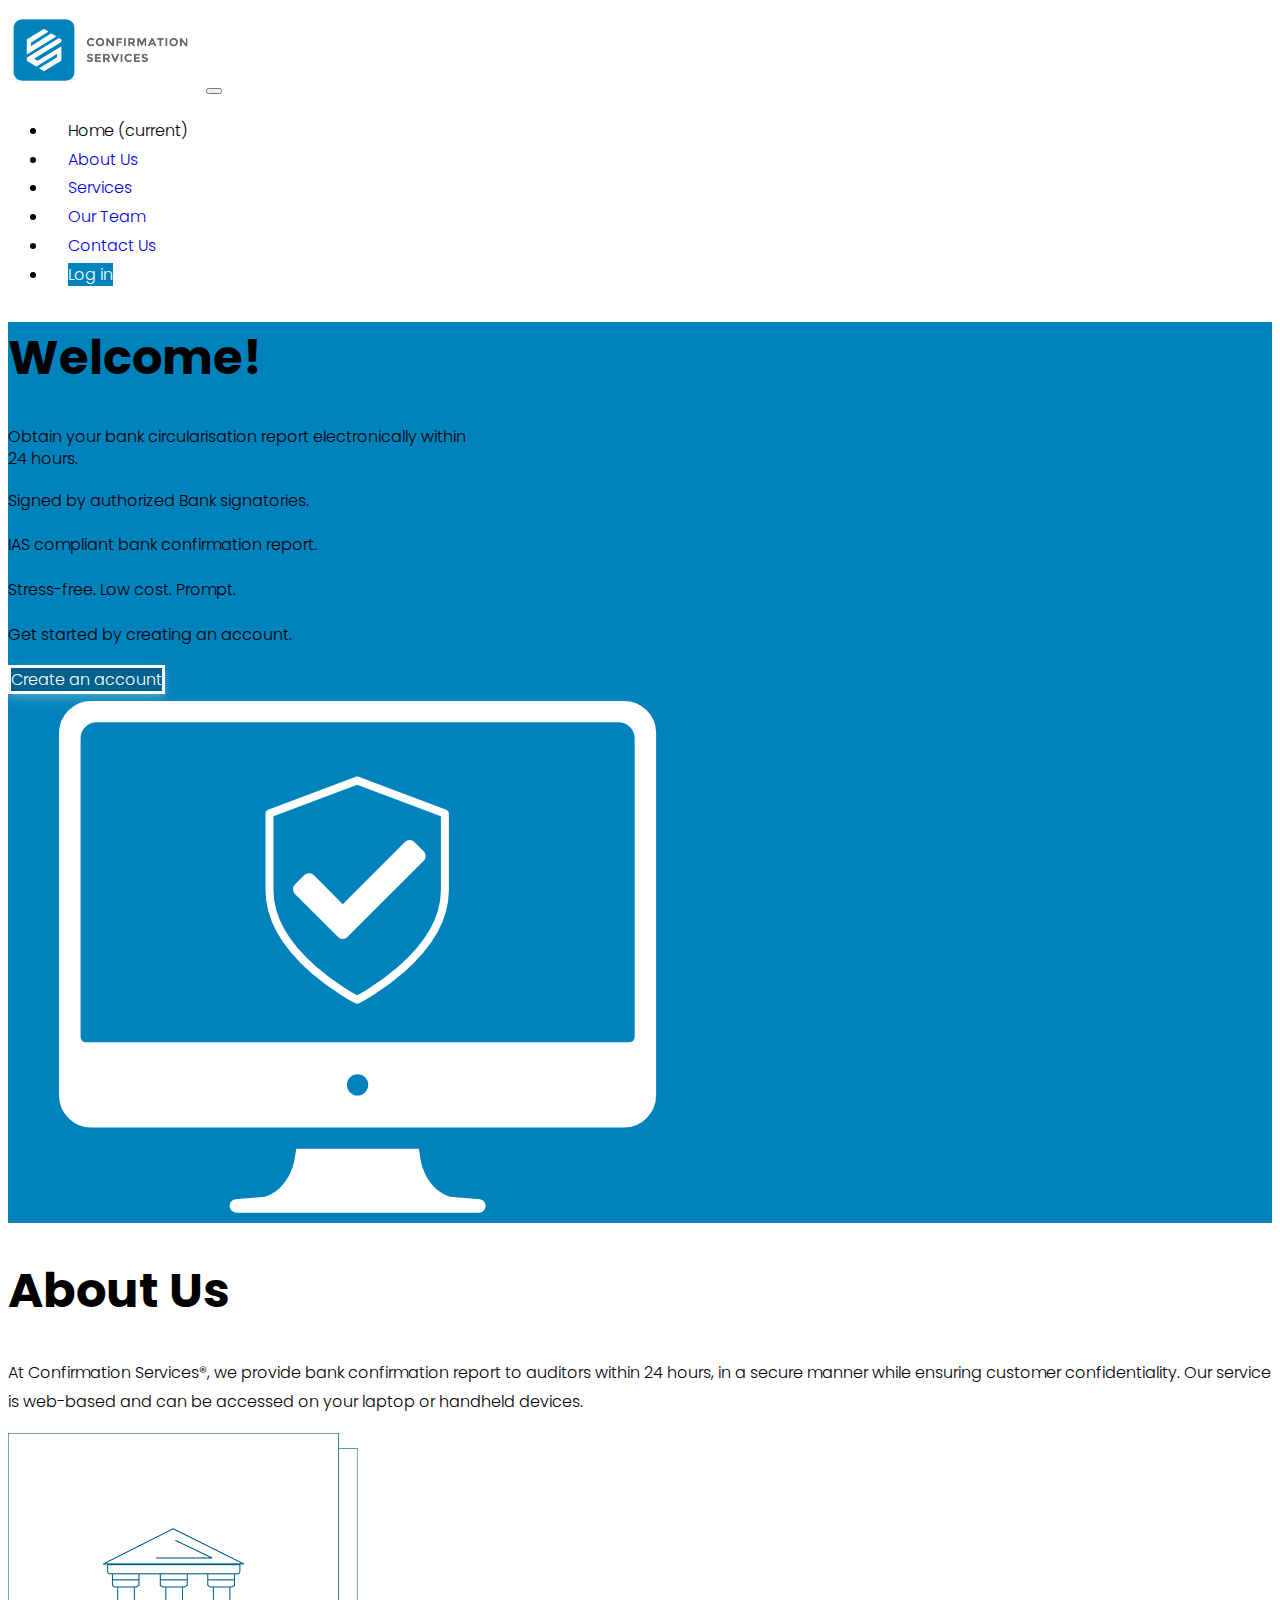
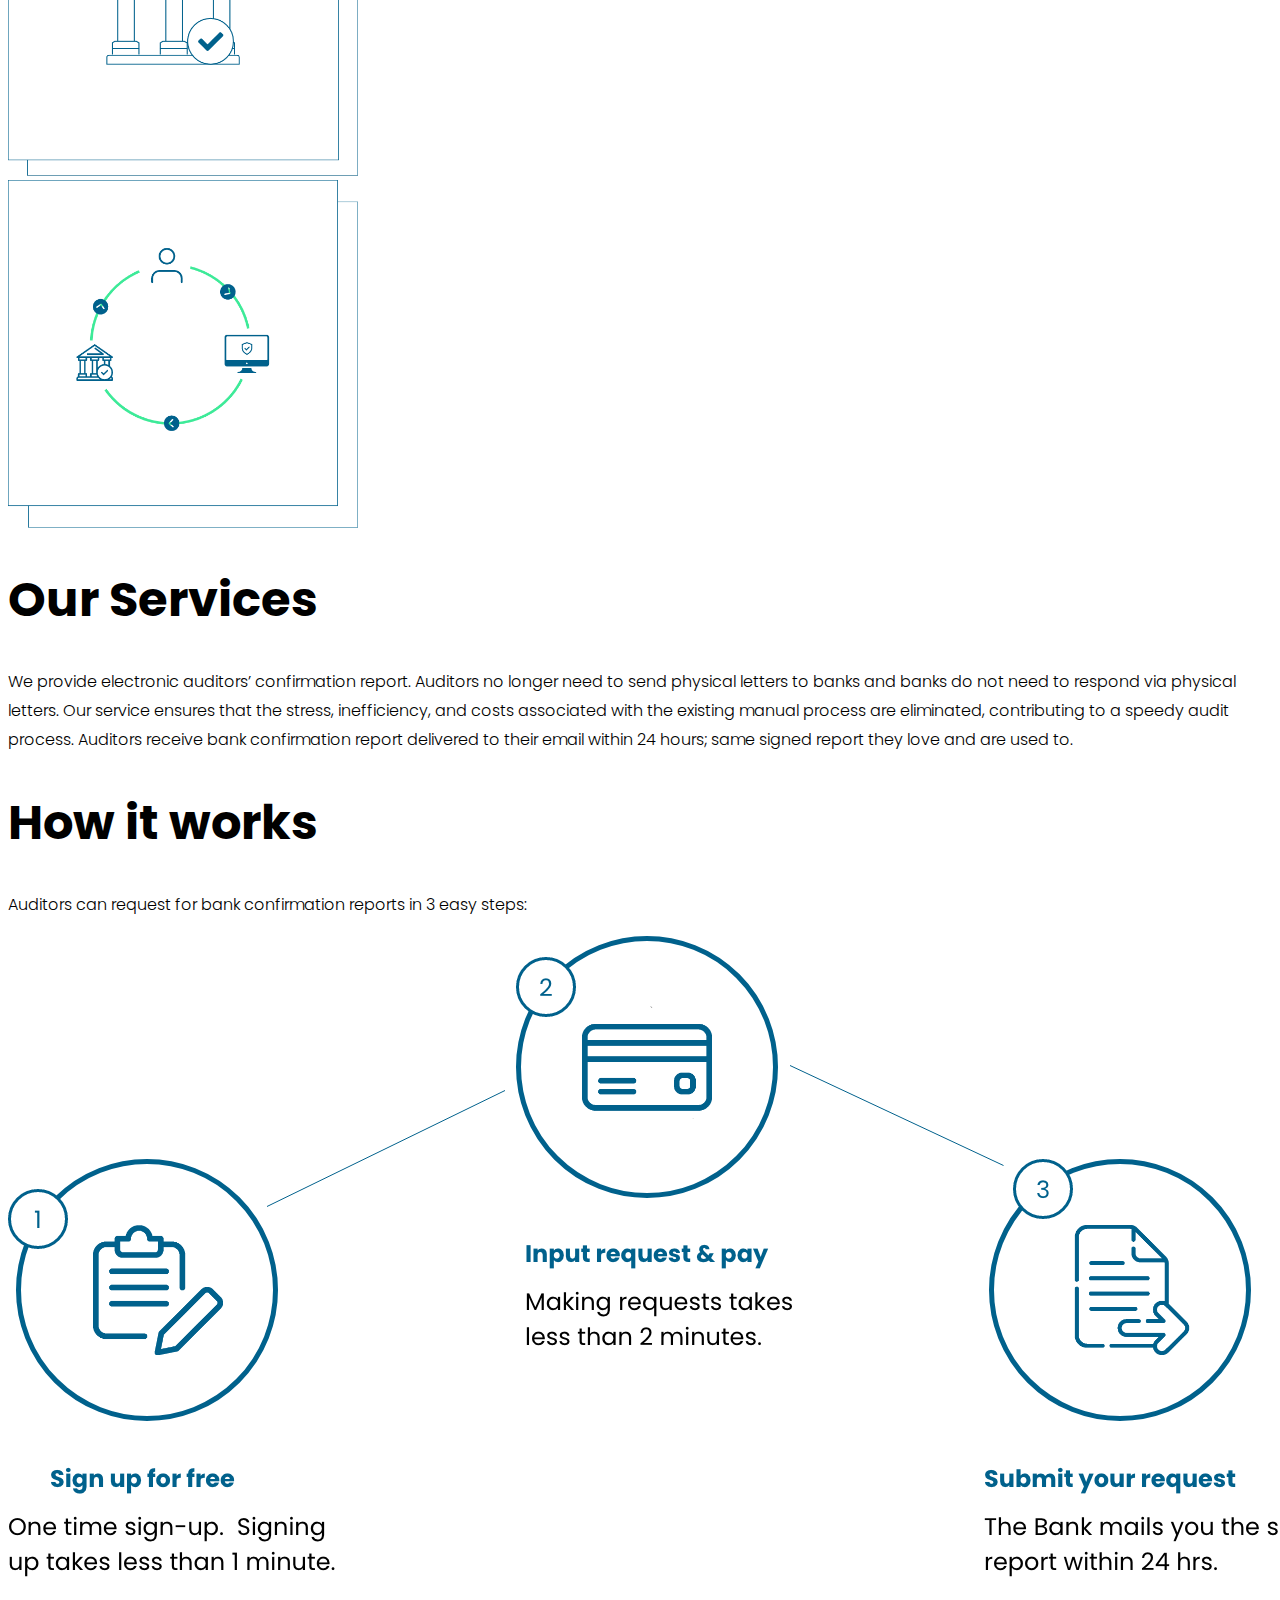
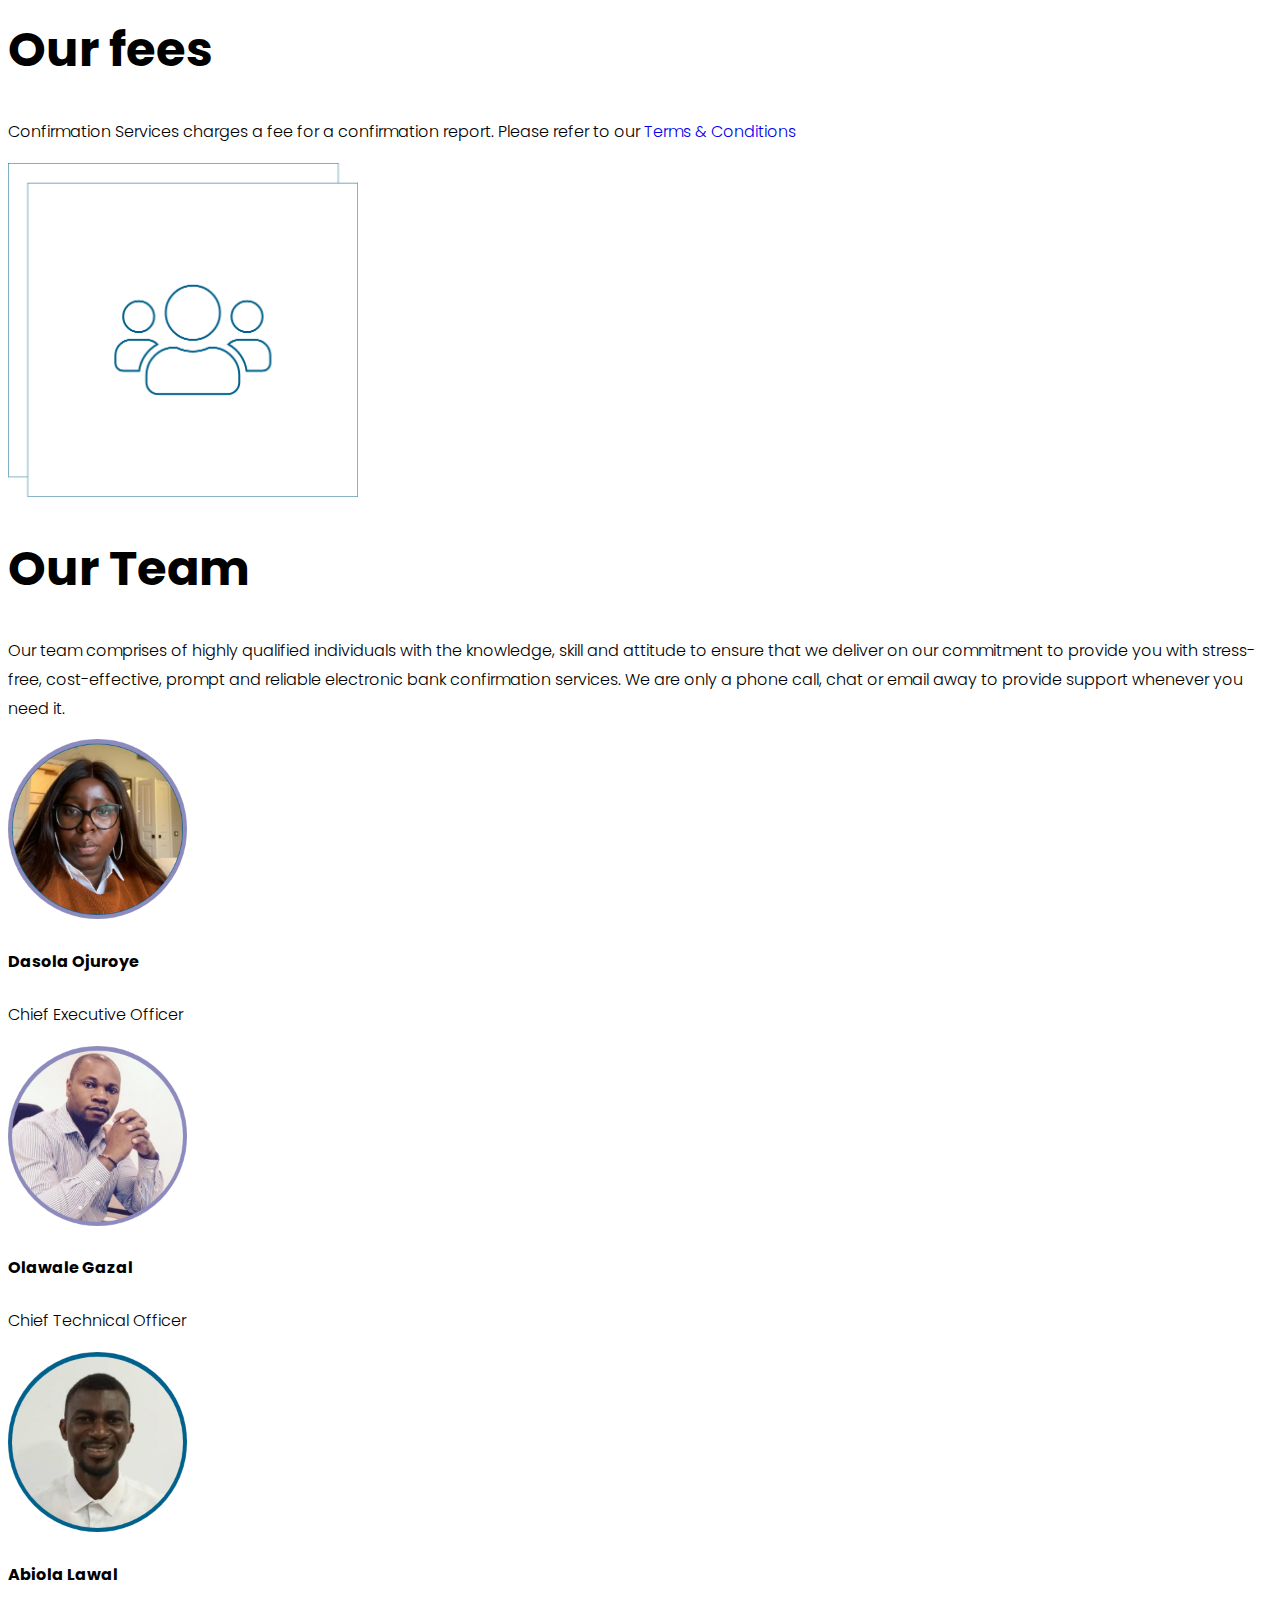
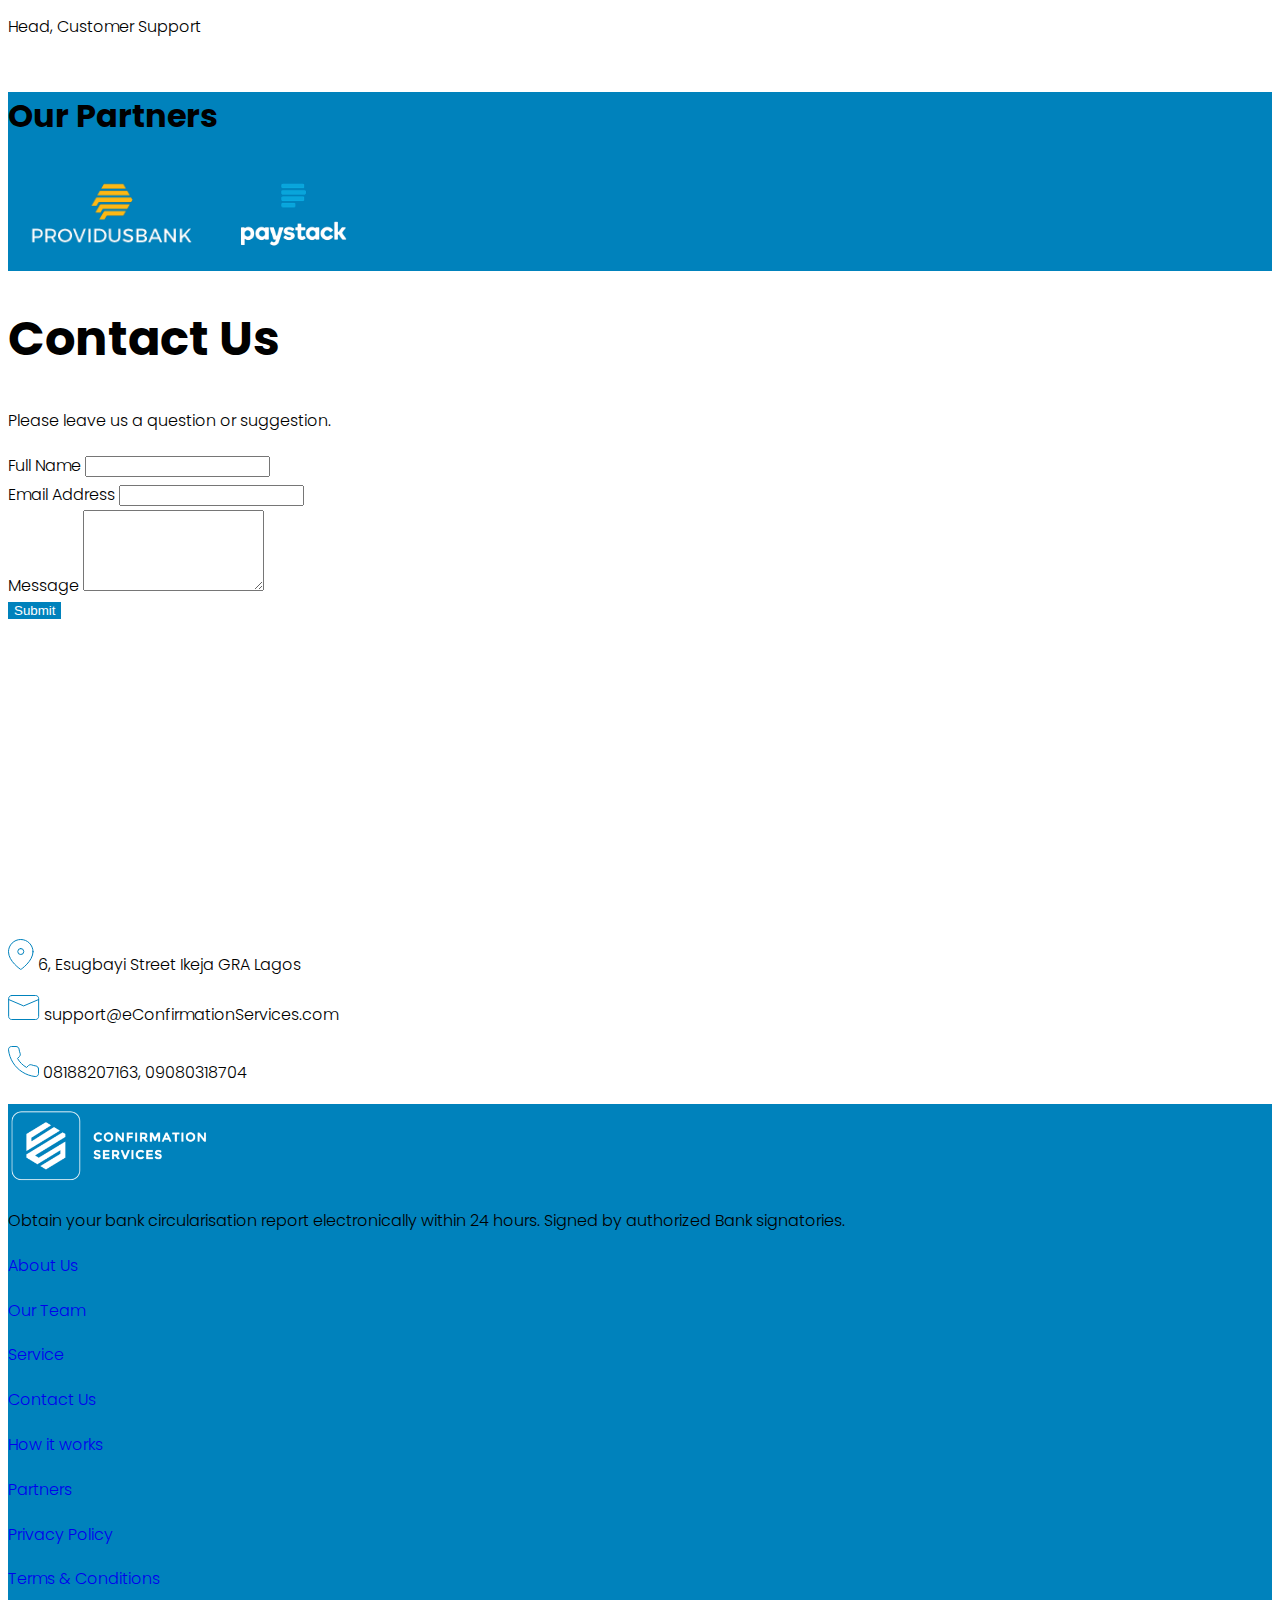
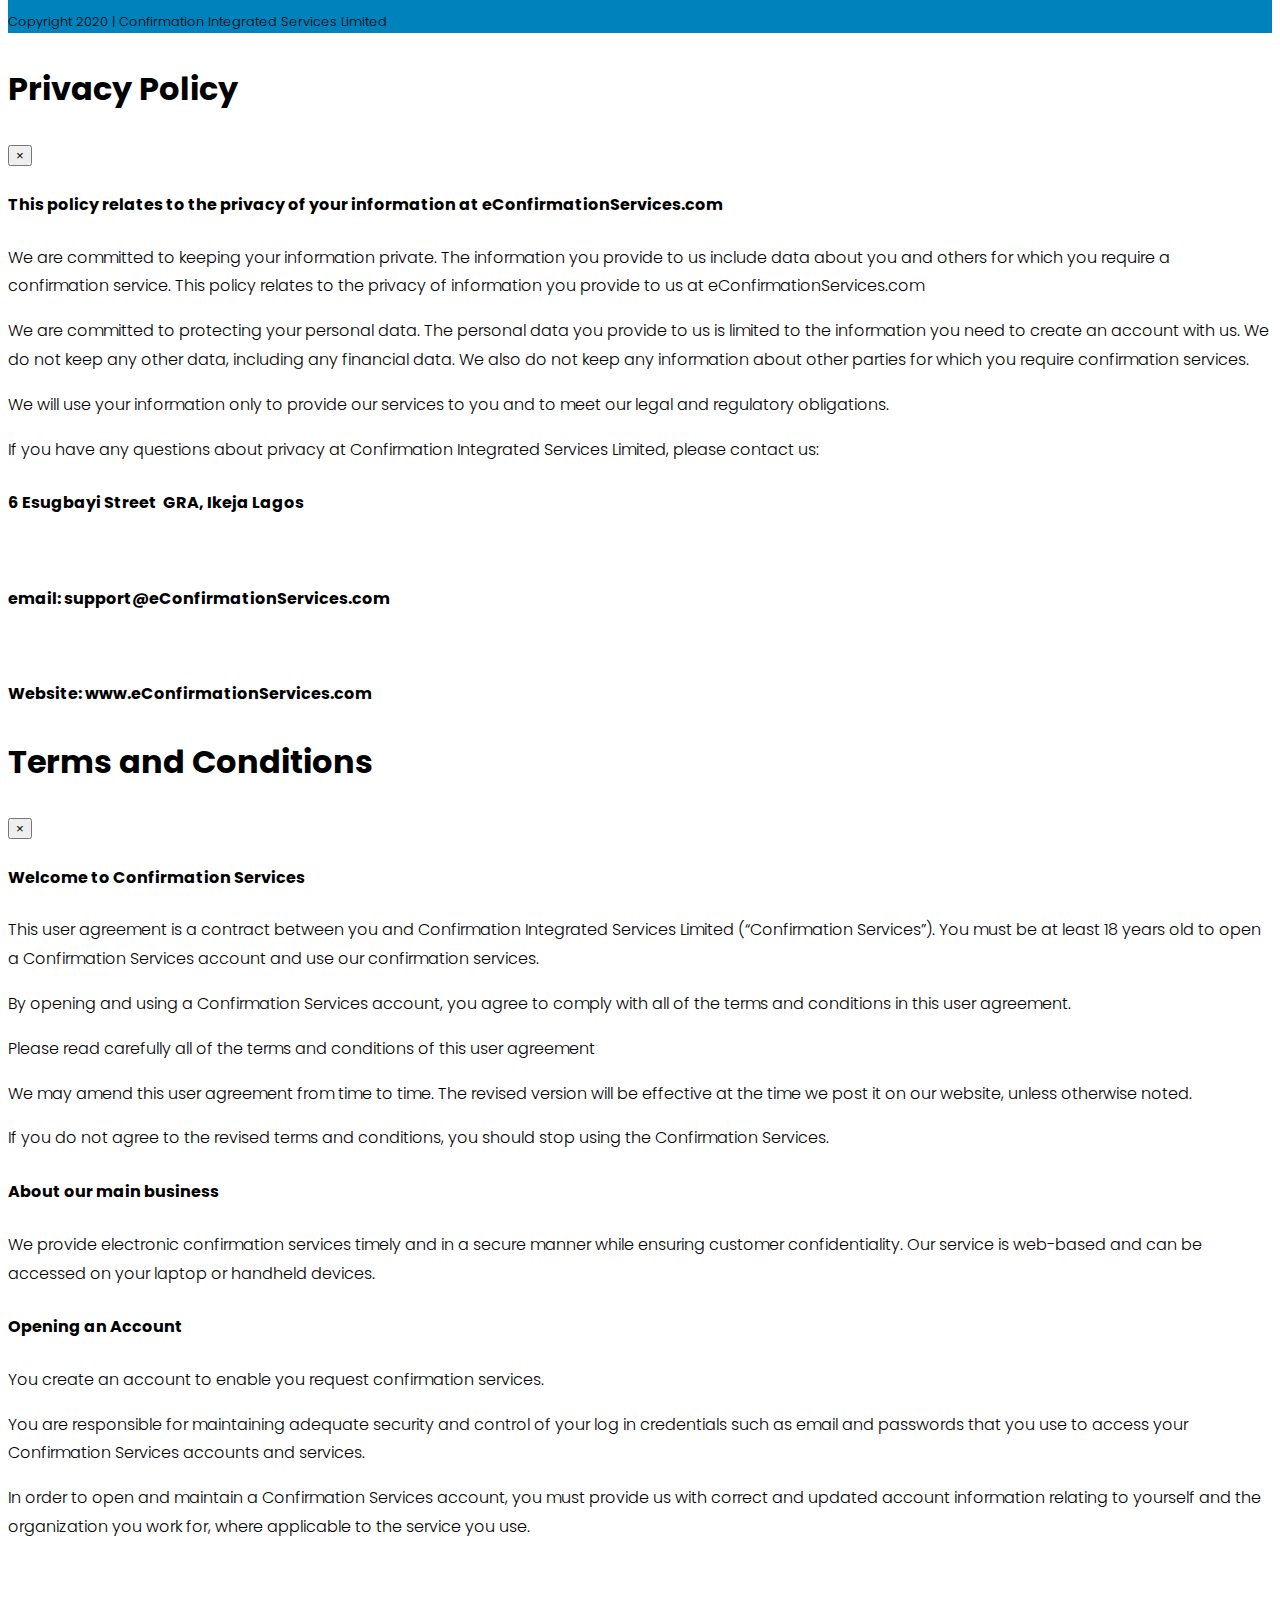
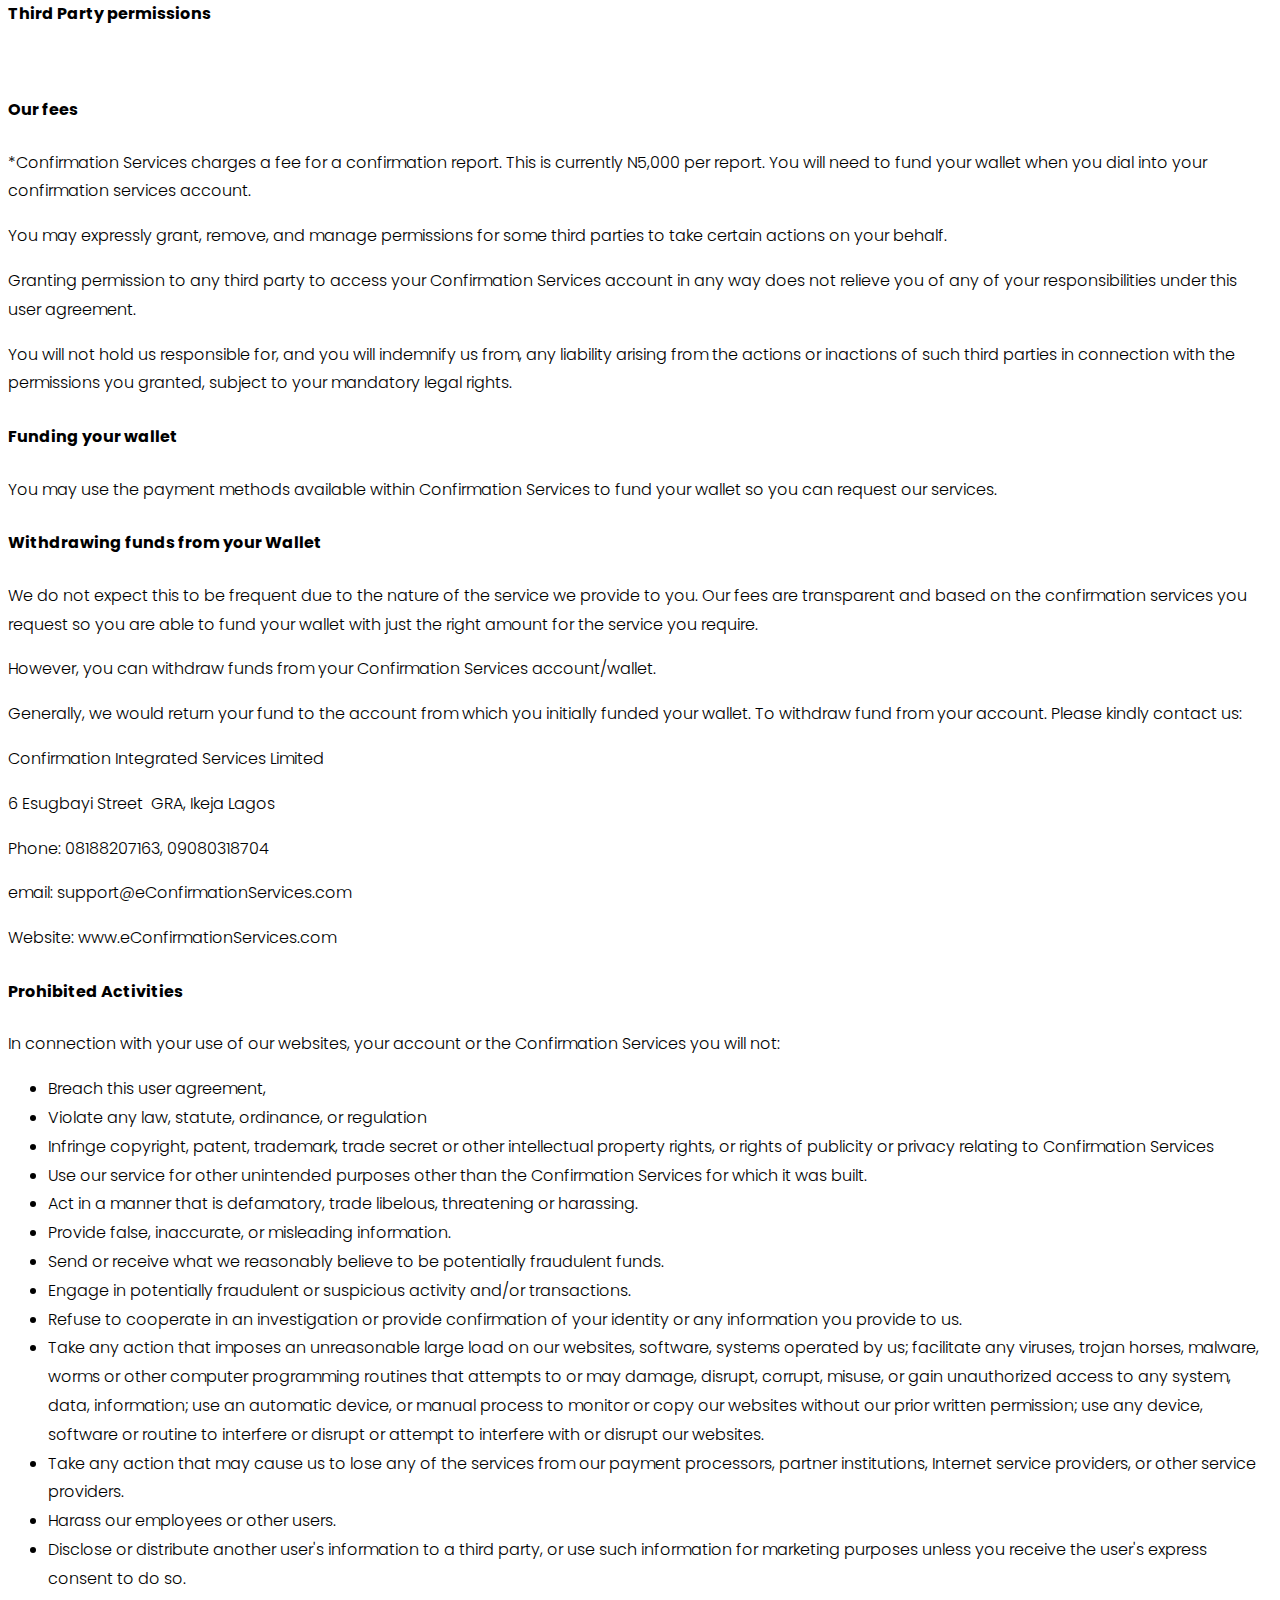
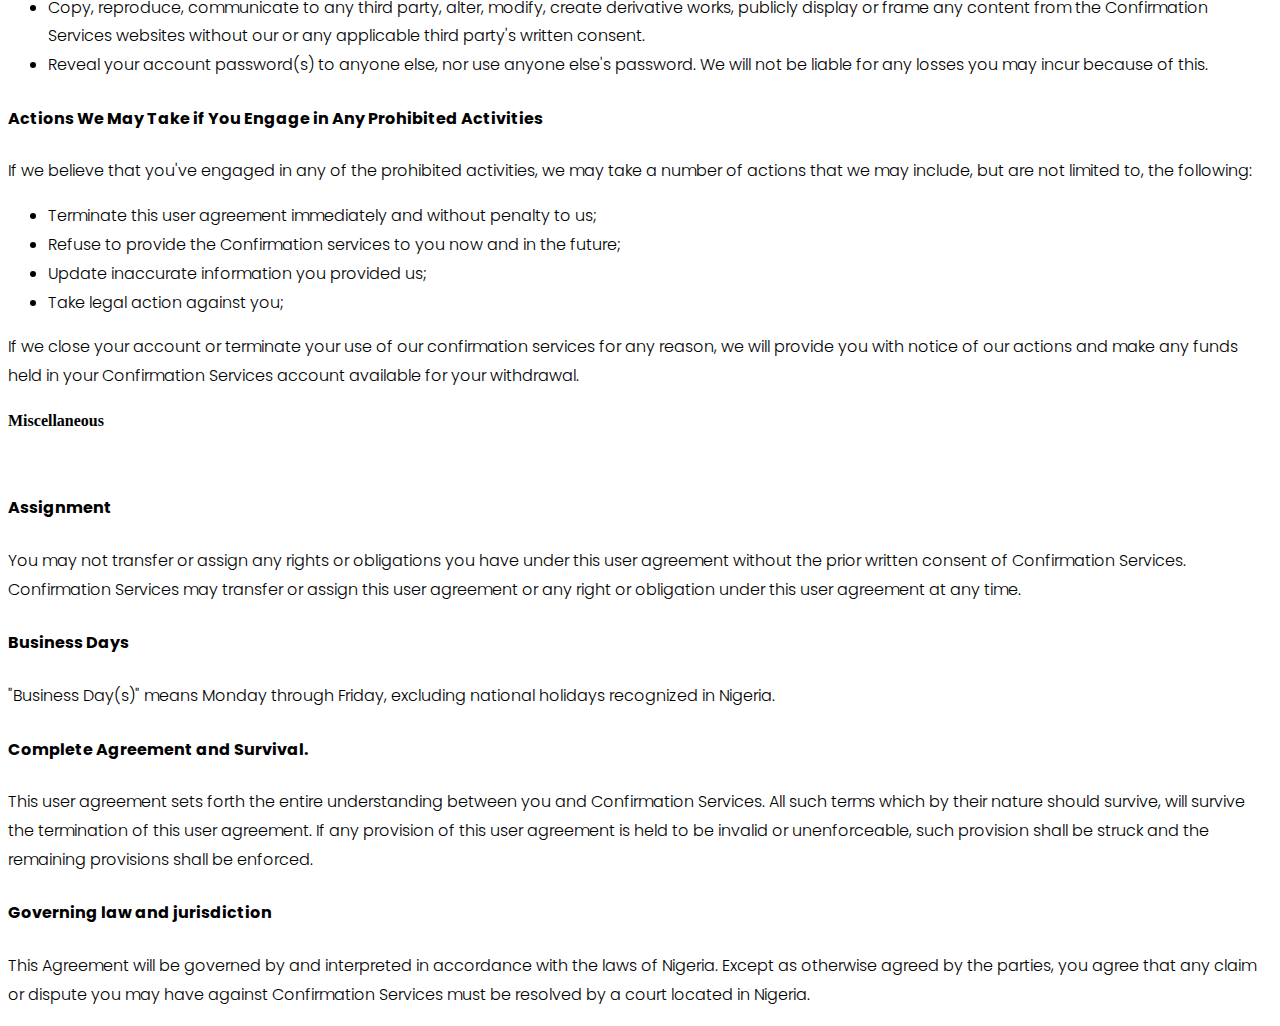
<file: index.html>
<!doctype html>
<html lang="en">
  <head>
    <!-- Required meta tags -->
    <meta charset="utf-8">
    <meta name="viewport" content="width=device-width, initial-scale=1">

    <!-- Bootstrap CSS -->
    <link rel="stylesheet" href="https://cdn.jsdelivr.net/npm/bootstrap@4.5.3/dist/css/bootstrap.min.css" integrity="sha384-TX8t27EcRE3e/ihU7zmQxVncDAy5uIKz4rEkgIXeMed4M0jlfIDPvg6uqKI2xXr2" crossorigin="anonymous">
    <link rel="stylesheet" href="./css/styles.css">

    <title>Welcome | Confirmation Services </title>
  </head>
  <body>

    <div class="container-fluid pb-5 mb-5">
        <nav class="navbar navbar-expand-lg navbar-light bg-light fixed-top">
            <a class="navbar-brand" href="./index.html"><img src="./assets/Logo.png"></a>
            <button class="navbar-toggler" type="button" data-toggle="collapse" data-target="#navbarNav" aria-controls="navbarNav" aria-expanded="false" aria-label="Toggle navigation">
              <span class="navbar-toggler-icon"></span>
            </button>
            <div class="collapse navbar-collapse" id="navbarNav">
              <ul class="navbar-nav ml-auto">
                <li class="nav-item active">
                  <a class="nav-link" onclick="topFunction()" id="myBtn">Home <span class="sr-only">(current)</span></a>
                </li>
                <li class="nav-item">
                  <a class="nav-link" href="#about">About Us</a>
                </li>
                <li class="nav-item">
                  <a class="nav-link" href="#services">Services</a>
                </li>
                <li class="nav-item">
                    <a class="nav-link" href="#team">Our Team</a>
                  </li>
                  <li class="nav-item">
                    <a class="nav-link" href="#contact">Contact Us</a>
                  </li>
                  <li class="nav-item">
                    <a class="btn btn-md btn-primary" href="#">Log in</a>
                  </li>
                </ul>    
            </div>
          </nav>
    
    </div>

      <!-- Hero Section -->
    <div class="container-fluid heroBg pt-5 pb-5">
        <div class="container">
            <div class="row">
                <div class="col-xs-12 col-sm-12 col-md-12 col-lg-6 text-white mt-5 mb-5">
                    <h1>Welcome!</h1>
                    <p class="font-weight-bold smallh">Obtain your bank circularisation report 
                      electronically within <br> 24 hours.</p>
                      <p class="pl-2">Signed by authorized Bank signatories.</p>
                         <p class="pl-2">IAS compliant bank confirmation report. </p>
                          <p class="pl-2">Stress-free. Low cost. Prompt.</p>
                          <p>  Get started by creating an account.</p> 
                          <a class="btn btn-lg btn-new" href="">Create an account</a>
                </div>
                <div class="col-xs-12 col-sm-12 col-md-12 col-lg-6  mt-5 mb-5">
                  <img class="img-fluid" src="./assets/Monitor.svg">
              </div>
            </div>
        </div>
    </div>

<!-- About Us Section -->
<div id="about" class="container mt-5 pt-5">
    <div class="row mt-5 mb-5 pt-5 pb-5">
        <div class="col-xs-12 col-sm-12 col-md-6 col-lg-6">
            <h1>About Us</h1>
            <p>At Confirmation Services®, we provide bank confirmation 
                report to auditors within 24 hours, in a secure manner 
                while ensuring customer confidentiality. 
                Our service is web-based and can be accessed on your 
                laptop or handheld devices.</p>
        </div>
        <div class="col-xs-12 col-sm-12 col-md-6 col-lg-6 text-center">
            <img class="img-fluid img-mitigate" src="./assets/About us.png">
        </div>
    </div>
</div>
 

<!-- Our Services Section -->
<div id="services" class="container mt-5 pt-5">
    <div class="row pt-5 reverse-columns">
        <div class="col-xs-12 col-sm-12 col-md-6 col-lg-6 text-center pt-5">
            <img class="img-fluid img-mitigate" src="./assets/Services.png">
        </div>
        <div class="col-xs-12 col-sm-12 col-md-6 col-lg-5 offset-lg-1 pt-5">
            <h1>Our Services</h1>
            <p>We provide electronic auditors’ confirmation report. 
                Auditors no longer need to send physical letters to banks 
                and banks do not need to respond via physical letters. 
                Our service ensures that the stress, inefficiency, and costs 
                associated with the existing manual process are eliminated, 
                contributing to a speedy audit process. Auditors receive bank 
                confirmation report delivered to their email within 24 hours; 
                same signed report they love and are used to.</p>
        </div>
    </div>
</div>


<!-- How it works -->
<div id="how-it-works" class="container mt-5 pt-5">
    <div class="row pt-5 pb-5">
        <div class="col-xs-12 col-sm-12 col-md-12 col-lg-12">
            <h1>How it works</h1>
            <p>Auditors can request for bank confirmation reports in 3 easy steps:</p>
        </div>
    </div>
</div>

<div class="container pt-5 pb-5">
    <div class="row text-center">
        <div class="col-xs-12 col-sm-12 col-md-12 col-lg-12">
            <img class="img-fluid" src="./assets/how-it-works.png">
        </div>
    </div>
</div>


<!-- Our Fees -->
<div class="container mt-5 pt-5">
    <div class="row pt-5 pb-5">
        <div class="col-xs-12 col-sm-12 col-md-12 col-lg-12">
            <h1>Our fees</h1>
            <p>Confirmation Services charges a fee for a confirmation report. Please refer to our <a  href="#" class="text-primary" data-toggle="modal" data-target="#exampleModal2">Terms & Conditions</a></p>
        </div>
    </div>
</div>


<!-- Our Team -->
<div id="team" class="container mt-5 pt-5">
    <div class="row pt-5 pb-5 reverse-columns">
        <div class="col-xs-12 col-sm-12 col-md-6 col-lg-6 text-center pt-4">
            <img class="img-fluid img-mitigate" src="./assets/Our Team.png">
        </div>
        <div class="col-xs-12 col-sm-12 col-md-6 col-lg-5 offset-lg-1 pt-4">
            <h1>Our Team</h1>
            <p>Our team comprises of highly qualified individuals with the knowledge, skill and attitude to ensure that we deliver on our commitment to provide you with stress-free, cost-effective, prompt and reliable electronic bank confirmation services. We are only a phone call, chat or email away to provide support whenever you need it.</p>
        </div>
    </div>
</div>

<div class="container pt-5">
    <div class="row">
        <div class="col-xs-12 col-sm-12 col-md-4 col-lg-4 mt-3">
            <div class="card text-center">
                <div class="card-body">
                    <img class="img-fluid img-mitigate-2 pb-5" src="./assets/Dasola.png">
                  <h5>Dasola Ojuroye </h5>
                  <p>Chief Executive Officer</p>
                </div>
              </div>
        </div>

        <div class="col-xs-12 col-sm-12 col-md-4 col-lg-4 mt-3">
            <div class="card text-center">
                <div class="card-body">
                    <img class="img-fluid img-mitigate-2 pb-5" src="./assets/Olawale.png">
                  <h5>Olawale Gazal </h5>
                  <p>Chief Technical Officer</p>
                </div>
              </div>
        </div>

        <div id="partners" class="col-xs-12 col-sm-12 col-md-4 col-lg-4 mt-3">
            <div class="card text-center">
                <div class="card-body">
                    <img class="img-fluid img-mitigate-2 pb-5" src="./assets/Abiola.png">
                  <h5>Abiola Lawal  </h5>
                  <p>Head, Customer Support</p>
                </div>
              </div>
        </div>

    </div>
</div>


<!-- Partners -->

<div id="mt50" class="container-fluid heroBg mt-5 pt-5 pb-5">
    <div class="container">
        <div class="row">
            <div class="col-xs-12 col-sm-12 col-md-4 col-lg-4 text-white">
                <h3>Our Partners</h3>
            </div>
            <div class="col-xs-12 col-sm-12 col-md-8 col-lg-6 offset-2 col-lg-6 offset-2">
                <img src="./assets/providus.png">
                <img src="./assets/paystack.png">
            </div>
        </div>
    </div>
</div>

<!-- Contact Us -->

<div id="contact" class="container mt-5 pt-5 mb-5 pb-5">
    <div class="row pt-5 pb-5">
        <div class="col-xs-12 col-sm-12 col-md-12 col-lg-6 mt-3 pt-3">
            <h1>Contact Us</h1>
            <p>Please leave us a question or suggestion.</p>

            <form method="POST" action="./contact.php" >
                <div class="form-group">
                  <label for="fname">Full Name</label>
                  <input type="text" class="form-control" id="fname" name="fname" required>
                </div>
                <div class="form-group">
                    <label for="email">Email Address</label>
                    <input type="email" class="form-control" id="email" name="email">
                  </div>
                <div class="form-group">
                  <label for="message">Message</label>
                  <textarea class="form-control" id="message" name="message" id="message" rows="5"></textarea>
                </div>
                <button type="submit" class="btn btn-lg btn-primary mt-3"> Submit </button>
        </form>

                   </div>
        <div class="col-xs-12 col-sm-12 col-md-12 col-lg-4 offset-lg-2 mt-5 pt-3">
            <iframe src="https://www.google.com/maps/embed?pb=!1m18!1m12!1m3!1d3963.528448210874!2d3.3476755152225075!3d6.58103299524052!2m3!1f0!2f0!3f0!3m2!1i1024!2i768!4f13.1!3m3!1m2!1s0x103b92108e63024f%3A0x5699588b9bcd94e6!2s6%20Esugbayi%20St%2C%20Ikeja%20GRA%2C%20Lagos!5e0!3m2!1sen!2sng!4v1607979571832!5m2!1sen!2sng" width="100%" height="300" frameborder="0" style="border:0;" allowfullscreen="" aria-hidden="false" tabindex="0"></iframe>
            <p class="pt-5">
                <img class="pr-2" src="./assets/map.png">
                6, Esugbayi Street Ikeja GRA Lagos          
            </p>
            <p class="pt-2">
                <img class="pr-2" src="./assets/mail.png">
                support@eConfirmationServices.com
            </p>
            <p class="pt-2">
                <img class="pr-2" src="./assets/phone.png"> 
                08188207163, 09080318704     
            </p>

        </div>
    </div>
</div>



<!-- Footer -->
<div class="container-fluid heroBg text-white pt-5 pb-5">
    <div class="container">
        <div class="row">
            <div class="col-lg-4 col-md-6 col-xs-12">
                <img src="./assets/logo footer.png">
                <p>Obtain your bank circularisation report electronically within 24 hours.
                    Signed by authorized Bank signatories.</p>
            </div>
            <div class="col-lg-2 offset-lg-2 col-md-6 col-xs-12">
                <p><a href="#about" class="text-white">About Us</a></p>
                <p><a href="#team" class="text-white">Our Team</a></p>
                <p><a href="#services" class="text-white">Service</a></p>
                <p><a href="#contact" class="text-white">Contact Us</a></p>
            </div>
            <div class="col-lg-2 offset-lg-2 col-md-6 col-xs-12">
                <p><a href="#how-it-works" class="text-white">How it works</a></p>
                <p><a href="#partners" class="text-white">Partners</a></p>
                <p><a href="#" class="text-white" data-toggle="modal" data-target="#exampleModal">Privacy Policy</a></p>
                <p><a href="#" class="text-white" data-toggle="modal" data-target="#exampleModal2">Terms & Conditions</a></p>

            </div>
            <div class="col-sm-12 pt-5 text-center small">
                <p>Copyright 2020 | Confirmation Integrated Services Limited</p>
            </div>
        </div>
    </div>
</div>


<!-- Privacy Policy Modal -->
<div class="modal fade" id="exampleModal" tabindex="-1" aria-labelledby="exampleModalLabel" aria-hidden="true">
    <div class="modal-dialog modal-lg">
      <div class="modal-content">
        <div class="modal-header">
          <h3 class="modal-title text-primary" id="exampleModalLabel">Privacy Policy</h3>
          <button type="button" class="close" data-dismiss="modal" aria-label="Close">
            <span aria-hidden="true">&times;</span>
          </button>
        </div>
        <div class="modal-body">
            <h5>This policy relates to the privacy of your information at eConfirmationServices.com</h5>
            <p>We are committed to keeping your information private. The information you provide to us include data about you and others for which you require a confirmation service. This policy relates to the privacy of information you provide to us at eConfirmationServices.com </p>

            <p>We are committed to protecting your personal data. The personal data you provide to us is limited to the information you need to create an account with us. We do not keep any other data, including any financial data. We also do not keep any information about other parties for which you require confirmation services. </p>
            <p>We will use your information only to provide our services to you and to meet our legal and regulatory obligations.</p> 
                
            <p class="bold">If you have any questions about privacy at Confirmation Integrated Services Limited, please contact us:</p>
            </p>
            <h5> 6 Esugbayi Street 
                GRA, Ikeja
                Lagos
            </h5>    <br>
            <h5>email: support@eConfirmationServices.com</h5> <br>        
            <h5>Website: www.eConfirmationServices.com</h5>
        </div>
      </div>
    </div>
  </div>


<!-- Terms and Conditions -->
<div class="modal fade" id="exampleModal2" tabindex="-1" aria-labelledby="exampleModalLabel" aria-hidden="true">
    <div class="modal-dialog modal-lg">
      <div class="modal-content">
        <div class="modal-header">
            <h3 class="modal-title text-primary" id="exampleModalLabel">Terms and Conditions</h3>
          <button type="button" class="close" data-dismiss="modal" aria-label="Close">
            <span aria-hidden="true">&times;</span>
          </button>
        </div>
        <div class="modal-body">
            
            <h5 class="text-primary">Welcome to Confirmation Services</h5>
            <p>This user agreement is a contract between you and Confirmation Integrated Services Limited (“Confirmation Services”). You must be at least 18 years old to open a Confirmation Services account and use our confirmation services.</p>
            <p>By opening and using a Confirmation Services account, you agree to comply with all of the terms and conditions in this user agreement. </p>
            <p>Please read carefully all of the terms and conditions of this user agreement</p>
            <p>We may amend this user agreement from time to time. The revised version will be effective at the time we post it on our website, unless otherwise noted. </p>
            <p>If you do not agree to the revised terms and conditions, you should stop using the Confirmation Services. </p>
            
            
            <h5 class="text-primary">About our main business</h5>
            <p>We provide electronic confirmation services timely and in a secure manner while ensuring customer confidentiality. Our service is web-based and can be accessed on your laptop or handheld devices.</p>


            <h5 class="text-primary">Opening an Account</h5>
            <p>You create an account to enable you request confirmation services.</p>
            <p>You are responsible for maintaining adequate security and control of your log in credentials such as email and passwords that you use to access your Confirmation Services accounts and services.</p>
            <p>In order to open and maintain a Confirmation Services account, you must provide us with correct and updated account information relating to yourself and the organization you work for, where applicable to the service you use.</p> <br>


            <h5 class="text-primary">Third Party permissions</h5> <br>

            <h5 class="text-primary"> Our fees </h5>
            <p>*Confirmation Services charges a fee for a confirmation report. This is currently N5,000 per report. You will need to fund your wallet when you dial into your confirmation services account.</p>

            <p>You may expressly grant, remove, and manage permissions for some third parties to take certain actions on your behalf.</p>
            <p>Granting permission to any third party to access your Confirmation Services account in any way does not relieve you of any of your responsibilities under this user agreement.</p>
            <p>You will not hold us responsible for, and you will indemnify us from, any liability arising from the actions or inactions of such third parties in connection with the permissions you granted, subject to your mandatory legal rights.</p>


            <h5 class="text-primary">Funding your wallet</h5>
            <p>You may use the payment methods available within Confirmation Services to fund your wallet so you can request our services.</p>

            <h5 class="text-primary">Withdrawing funds from your Wallet</h5>
            <p>We do not expect this to be frequent due to the nature of the service we provide to you. Our fees are transparent and based on the confirmation services you request so you are able to fund your wallet with just the right amount for the service you require.</p>
            <p>However, you can withdraw funds from your Confirmation Services account/wallet.</p>
            <p>Generally, we would return your fund to the account from which you initially funded your wallet. To withdraw fund from your account. Please kindly contact us:</p>
            <p>Confirmation Integrated Services Limited</p>
            <p>6 Esugbayi Street 
                GRA, Ikeja
                Lagos
                </p>
            <p class="text-primary">Phone: 08188207163, 09080318704</p>
            <p class="text-primary">email: support@eConfirmationServices.com</p>
            <p class="text-primary">Website: www.eConfirmationServices.com</p>


            <h5 class="text-primary"> Prohibited Activities</h5>
            <p>In connection with your use of our websites, your account or the Confirmation Services you will not:</p>
            <ul>
                <li>Breach this user agreement,</li>
                <li>Violate any law, statute, ordinance, or regulation</li>
                <li>Infringe copyright, patent, trademark, trade secret or other intellectual property rights, or rights of publicity or privacy relating to Confirmation Services</li>
                <li>Use our service for other unintended purposes other than the Confirmation Services for which it was built.</li>
                <li>Act in a manner that is defamatory, trade libelous, threatening or harassing.</li>
                <li>Provide false, inaccurate, or misleading information.</li>
                <li>Send or receive what we reasonably believe to be potentially fraudulent funds.</li>
                <li>Engage in potentially fraudulent or suspicious activity and/or transactions.</li>
                <li>Refuse to cooperate in an investigation or provide confirmation of your identity or any information you provide to us.</li>
                <li>Take any action that imposes an unreasonable large load on our websites, software, systems  operated by us; facilitate any viruses, trojan horses, malware, worms or other computer programming routines that attempts to or may damage, disrupt, corrupt, misuse, or gain unauthorized access to any system, data, information; use an automatic device, or manual process to monitor or copy our websites without our prior written permission; use any device, software or routine to interfere or disrupt or attempt to interfere with or disrupt our websites.</li>
                <li>Take any action that may cause us to lose any of the services from our payment processors, partner institutions, Internet service providers,  or other service providers.</li>
                <li>Harass our employees or other users.</li>
                <li>Disclose or distribute another user's information to a third party, or use such information for marketing purposes unless you receive the user's express consent to do so.</li>
                <li>Copy, reproduce, communicate to any third party, alter, modify, create derivative works, publicly display or frame any content from the Confirmation Services websites without our or any applicable third party's written consent.</li>
                <li>Reveal your account password(s) to anyone else, nor use anyone else's password. We will not be liable for any losses you may incur because of this.</li>
            </ul>


            <h5 class="text-primary">Actions We May Take if You Engage in Any Prohibited Activities</h5>
            <p>If we believe that you've engaged in any of the prohibited activities, we may take a number of actions that we may include, but are not limited to, the following:</p>
            <ul>
                <li>Terminate this user agreement immediately and without penalty to us;</li>
                <li>Refuse to provide the Confirmation services to you now and in the future;</li>
                <li>Update inaccurate information you provided us;</li>
                <li>Take legal action against you;</li>
            </ul>
            <p>If we close your account or terminate your use of our confirmation services for any reason, we will provide you with notice of our actions and make any funds held in your Confirmation Services account available for your withdrawal.</p>


            <h4 class="text-primary">Miscellaneous</h4> <br>

            <h5 class="text-primary">Assignment</h5>
            <p>You may not transfer or assign any rights or obligations you have under this user agreement without the prior written consent of Confirmation Services. Confirmation Services may transfer or assign this user agreement or any right or obligation under this user agreement at any time.</p>


            <h5 class="text-primary">Business Days</h5>
            <p>"Business Day(s)" means Monday through Friday, excluding national holidays recognized in Nigeria.</p>


            <h5 class="text-primary">Complete Agreement and Survival.</h5>
            <p>This user agreement sets forth the entire understanding between you and Confirmation Services. All such terms which by their nature should survive, will survive the termination of this user agreement. If any provision of this user agreement is held to be invalid or unenforceable, such provision shall be struck and the remaining provisions shall be enforced.</p>

            <h5 class="text-primary">Governing law and jurisdiction</h5>
            <p>This Agreement will be governed by and interpreted in accordance with the laws of Nigeria. Except as otherwise agreed by the parties, you agree that any claim or dispute you may have against Confirmation Services must be resolved by a court located in Nigeria.</p>
        </div>
      </div>
    </div>
  </div>


    <!-- JS Here -->
    <script src="https://code.jquery.com/jquery-3.5.1.slim.min.js" integrity="sha384-DfXdz2htPH0lsSSs5nCTpuj/zy4C+OGpamoFVy38MVBnE+IbbVYUew+OrCXaRkfj" crossorigin="anonymous"></script>
    <script src="https://cdn.jsdelivr.net/npm/bootstrap@4.5.3/dist/js/bootstrap.bundle.min.js" integrity="sha384-ho+j7jyWK8fNQe+A12Hb8AhRq26LrZ/JpcUGGOn+Y7RsweNrtN/tE3MoK7ZeZDyx" crossorigin="anonymous"></script>
    <script>
        $('.navbar-nav>li>a').on('click', function(){
    $('.navbar-collapse').collapse('hide');
});     
    </script>

<script>
    $('#form').submit(function(e) {
        $('#messages').removeClass('hide').addClass('alert alert-success alert-dismissible').slideDown().show();
        $('#messages_content').html('<h4>Your form was submitted</h4>');
        $('#modal').modal('show');
        e.preventDefault();
    });
</script>

<script>

mybutton = document.getElementById("myBtn");

    function topFunction() {
  document.body.scrollTop = 0; // For Safari
  document.documentElement.scrollTop = 0; // For Chrome, Firefox, IE and Opera
}
</script>

  </body>
</html>
</file>
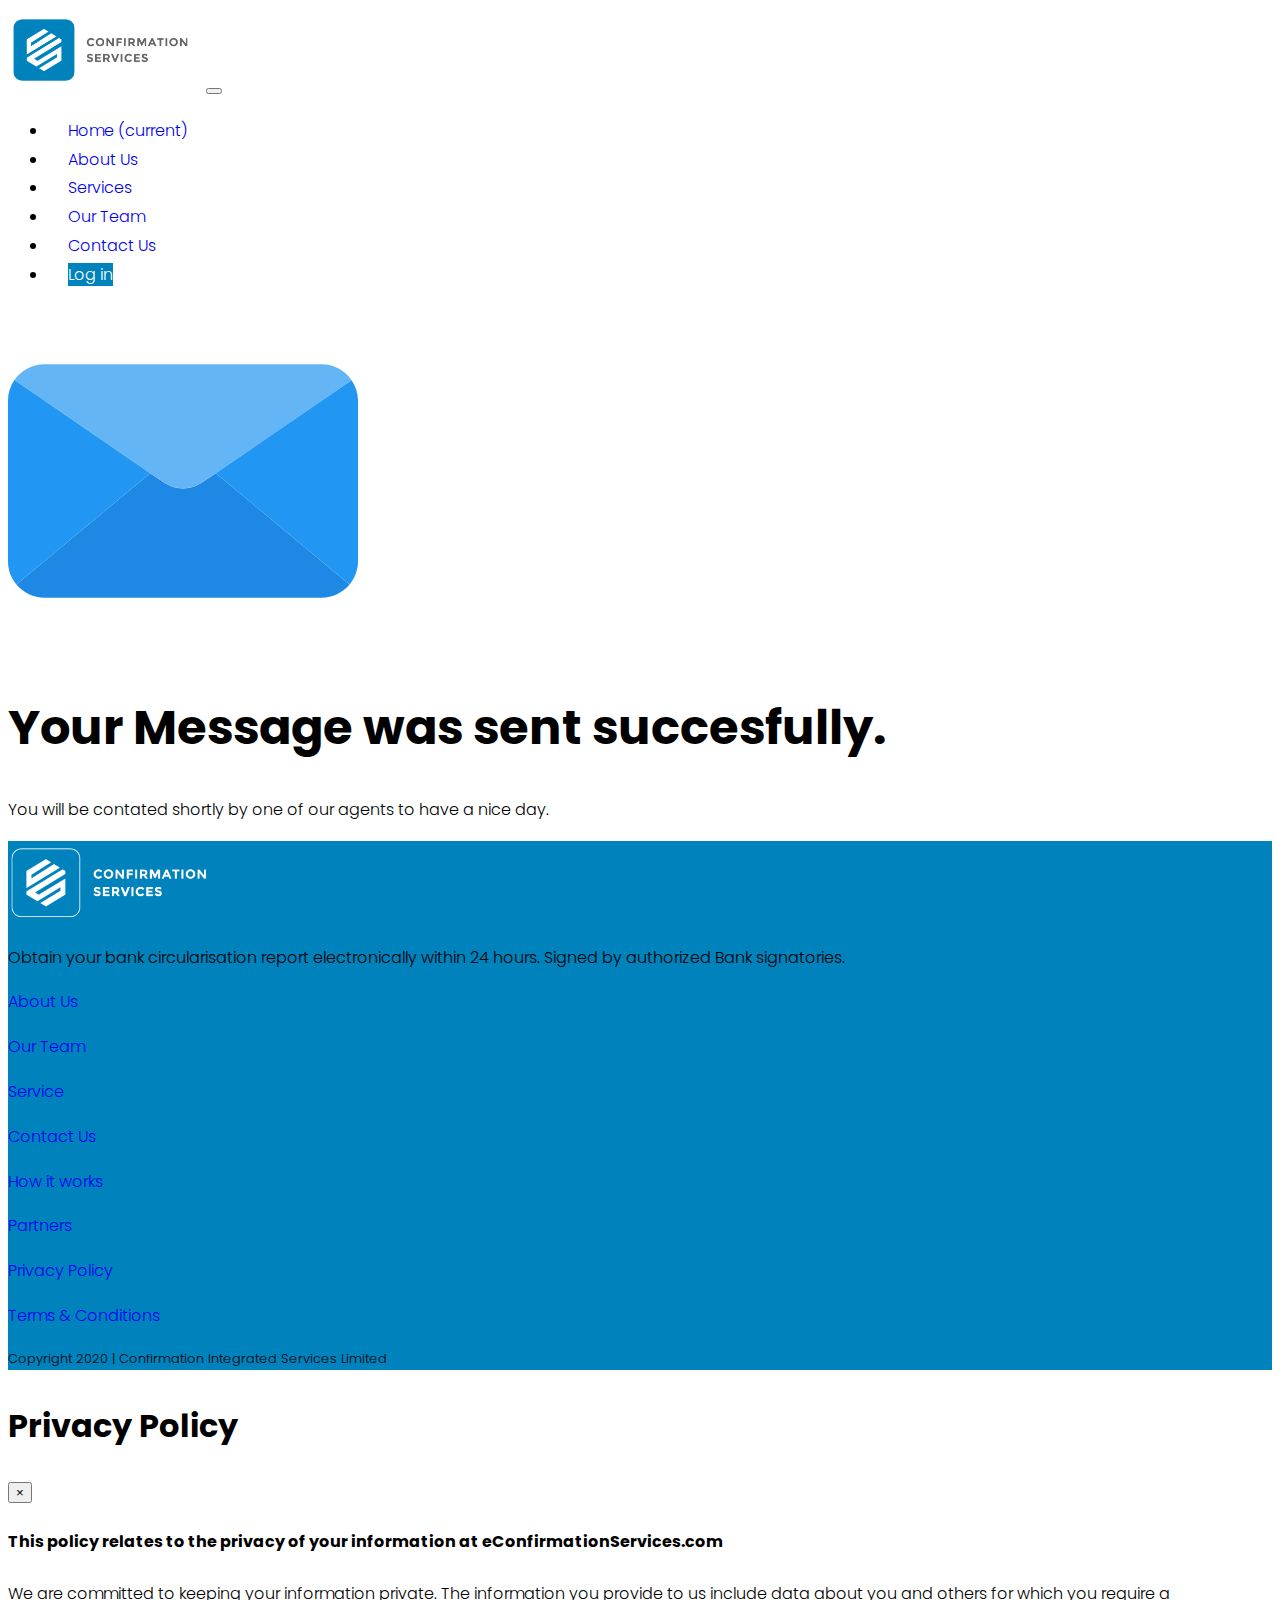
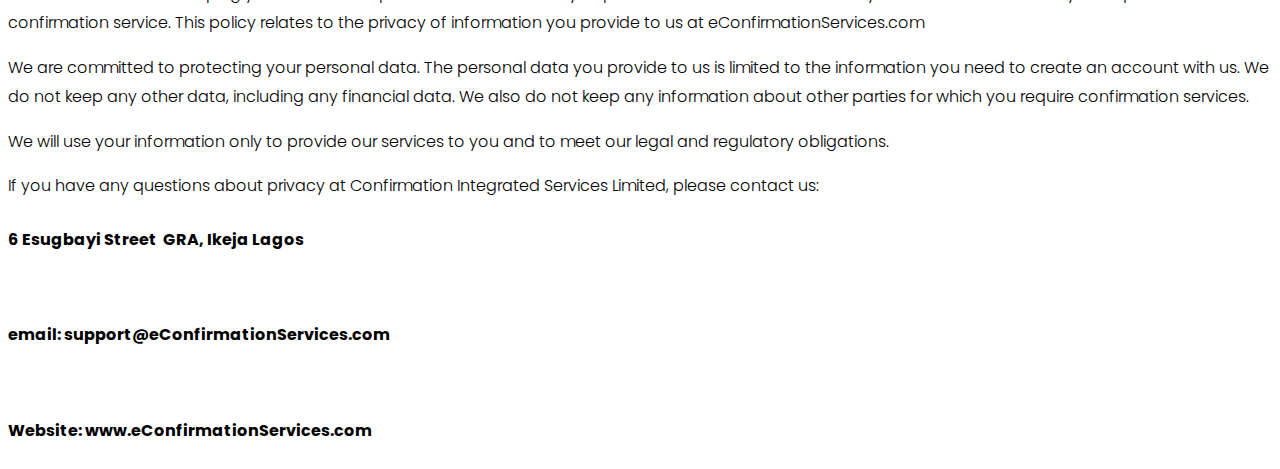
<file: success.html>
<!doctype html>
<html lang="en">
  <head>
    <!-- Required meta tags -->
    <meta charset="utf-8">
    <meta name="viewport" content="width=device-width, initial-scale=1">

    <!-- Bootstrap CSS -->
    <link rel="stylesheet" href="https://cdn.jsdelivr.net/npm/bootstrap@4.5.3/dist/css/bootstrap.min.css" integrity="sha384-TX8t27EcRE3e/ihU7zmQxVncDAy5uIKz4rEkgIXeMed4M0jlfIDPvg6uqKI2xXr2" crossorigin="anonymous">
    <link rel="stylesheet" href="./css/styles.css">

    <title>Welcome | Confirmation Services </title>
  </head>
  <body>

    <div class="container-fluid pb-5 mb-5">
        <nav class="navbar navbar-expand-lg navbar-light bg-light fixed-top">
            <a class="navbar-brand" href="./index.html"><img src="./assets/Logo.png"></a>
            <button class="navbar-toggler" type="button" data-toggle="collapse" data-target="#navbarNav" aria-controls="navbarNav" aria-expanded="false" aria-label="Toggle navigation">
              <span class="navbar-toggler-icon"></span>
            </button>
            <div class="collapse navbar-collapse" id="navbarNav">
              <ul class="navbar-nav ml-auto">
                <li class="nav-item active">
                  <a class="nav-link" href="#home">Home <span class="sr-only">(current)</span></a>
                </li>
                <li class="nav-item">
                  <a class="nav-link" href="#about">About Us</a>
                </li>
                <li class="nav-item">
                  <a class="nav-link" href="#services">Services</a>
                </li>
                <li class="nav-item">
                    <a class="nav-link" href="#team">Our Team</a>
                  </li>
                  <li class="nav-item">
                    <a class="nav-link" href="#contact">Contact Us</a>
                  </li>
                  <li class="nav-item">
                    <a class="btn btn-md btn-primary" href="#">Log in</a>
                  </li>
                </ul>    
            </div>
          </nav>
    
    </div>
    <div class="container mt-5 pt-5 mb-5 pb-5">
        <div class="row mt-5 pt-5 mb-5 pb-5">
            <div class="col-sm-12 text-center">
                <img class="img-fluid img-mitigate" src="./assets/email.svg">
                <h1>Your Message was sent succesfully.</h1>
                <p>You will be contated shortly by one of our agents to have a nice day.</p>
            </div>
        </div>
    </div>

<!-- Footer -->
<div class="container-fluid heroBg text-white pt-5 pb-5">
    <div class="container">
        <div class="row">
            <div class="col-lg-4 col-md-6 col-xs-12">
                <img src="./assets/logo footer.png">
                <p>Obtain your bank circularisation report electronically within 24 hours.
                    Signed by authorized Bank signatories.</p>
            </div>
            <div class="col-lg-2 offset-lg-2 col-md-6 col-xs-12">
                <p><a href="#about" class="text-white">About Us</a></p>
                <p><a href="#team" class="text-white">Our Team</a></p>
                <p><a href="#services" class="text-white">Service</a></p>
                <p><a href="#contact" class="text-white">Contact Us</a></p>
            </div>
            <div class="col-lg-2 offset-lg-2 col-md-6 col-xs-12">
                <p><a href="#how-it-works" class="text-white">How it works</a></p>
                <p><a href="#partners" class="text-white">Partners</a></p>
                <p><a href="#" class="text-white" data-toggle="modal" data-target=".privacyModal">Privacy Policy</a></p>
                <p><a href="./assets/Terms & Conditions CS.pdf" target="_blank" class="text-white">Terms & Conditions</a></p>
            </div>
            <div class="col-sm-12 pt-5 text-center small">
                <p>Copyright 2020 | Confirmation Integrated Services Limited</p>
            </div>
        </div>
    </div>
</div>
  
  <!-- Privacy Policy Modal -->
<div class="modal fade privacyModal" tabindex="-1" role="dialog" aria-labelledby="PrivacyModal" aria-hidden="true">
  <div class="modal-dialog modal-lg">
    <div class="modal-content">
        <div class="modal-header">
            <h3 class="modal-title" id="exampleModalLongTitle">Privacy Policy</h3>
            <button type="button" class="close" data-dismiss="modal" aria-label="Close">
              <span aria-hidden="true">&times;</span>
            </button>
          </div>  
        <div class="modal-body">
            <h5>This policy relates to the privacy of your information at eConfirmationServices.com</h5>
            <p>We are committed to keeping your information private. The information you provide to us include data about you and others for which you require a confirmation service. This policy relates to the privacy of information you provide to us at eConfirmationServices.com 

            <p>We are committed to protecting your personal data. The personal data you provide to us is limited to the information you need to create an account with us. We do not keep any other data, including any financial data. We also do not keep any information about other parties for which you require confirmation services. </p>
            <p>We will use your information only to provide our services to you and to meet our legal and regulatory obligations.</p> 
                
            <p class="bold">If you have any questions about privacy at Confirmation Integrated Services Limited, please contact us:</p>
            </p>
            <h5> 6 Esugbayi Street 
                GRA, Ikeja
                Lagos
            </h5>    <br>
            <h5>email: support@eConfirmationServices.com</h5> <br>        
            <h5>Website: www.eConfirmationServices.com</h5>
    </div>
  </div>
</div>

    <!-- JS Here -->
    <script src="https://code.jquery.com/jquery-3.5.1.slim.min.js" integrity="sha384-DfXdz2htPH0lsSSs5nCTpuj/zy4C+OGpamoFVy38MVBnE+IbbVYUew+OrCXaRkfj" crossorigin="anonymous"></script>
    <script src="https://cdn.jsdelivr.net/npm/bootstrap@4.5.3/dist/js/bootstrap.bundle.min.js" integrity="sha384-ho+j7jyWK8fNQe+A12Hb8AhRq26LrZ/JpcUGGOn+Y7RsweNrtN/tE3MoK7ZeZDyx" crossorigin="anonymous"></script>
    <script>
        $('.navbar-nav>li>a').on('click', function(){
    $('.navbar-collapse').collapse('hide');
});     
    </script>

<script>
    $('#form').submit(function(e) {
        $('#messages').removeClass('hide').addClass('alert alert-success alert-dismissible').slideDown().show();
        $('#messages_content').html('<h4>Your form was submitted</h4>');
        $('#modal').modal('show');
        e.preventDefault();
    });
</script>

  </body>
</html>
</file>
<file: css/styles.css>
@import url('https://fonts.googleapis.com/css2?family=Poppins:wght@200;300;700&display=swap');


.primary, .btn-primary {
    background-color: #0082BC;
    color: #fff;
    border: #fff;
}

.primary, .btn-primary:hover {
    background-color: #0082BC;
    color: #fff;
    border: #fff;
}

.btn-new {
    background-color: #00618C;
    color: #fff;
    border-style: solid;
    border-color: #fff;
    box-shadow: 0 4px 8px 0 rgba(255, 255, 255, 0.2), 0 6px 20px 0 rgba(255, 255, 255, 0.1);
}

.btn-new:hover {
    background-color: #fff;
    color: #00618C;
    border: #fff;
    border-style: solid;
    border-color: #fff;
    box-shadow: 0 4px 8px 0 rgba(255, 255, 255, 0.2), 0 6px 20px 0 rgba(255, 255, 255, 0.1);
}

html {
    scroll-behavior: smooth;
}

#partners {
    margin-bottom: 50px;
}
li, a, p, label {
    font-family: 'Poppins', sans-serif;
    font-weight: 300;
    font-size: 1em;
    color: 121212;
    text-decoration: none;
    line-height: 1.8;
}

.smallh {
    line-height: 1.4;
}

.small {
    font-family: 'Poppins', sans-serif;
    font-weight: 200;
    font-size: 0.8em;
    color: 121212;
    text-decoration: none;
    line-height: 1.8;
}

h1 {
    font-family: 'Poppins', sans-serif;
    font-weight: 700;
    font-size: 3em;
    line-height: 1.5;
    color: 121212;
    text-decoration: none;
}

h3 {
    font-family: 'Poppins', sans-serif;
    font-weight: 700;
    font-size: 2em;
    line-height: 1.5;
    color: 121212;
    text-decoration: none;
}

h5 {
    font-family: 'Poppins', sans-serif;
    font-weight: 700;
    font-size: 1em;
    line-height: 1.5;
    color: 121212;
    text-decoration: none;
}

.heroBg {
    background-color: #0082BC;
}

.img-mitigate {
    max-width: 350px;
    max-height: 350px;
}

.img-mitigate-2 {
    max-width: 180px;
    max-height: 180px;
}

.navbar-brand {
    max-width: 40px;
    max-height: 100px;
}
.navbar-nav > li {
    padding-right: 20px;
    padding-left: 20px;
}

@media (max-width: 767px) {
	.reverse-columns {
		display: flex;
		flex-direction: column-reverse;
	}
}
</file>
